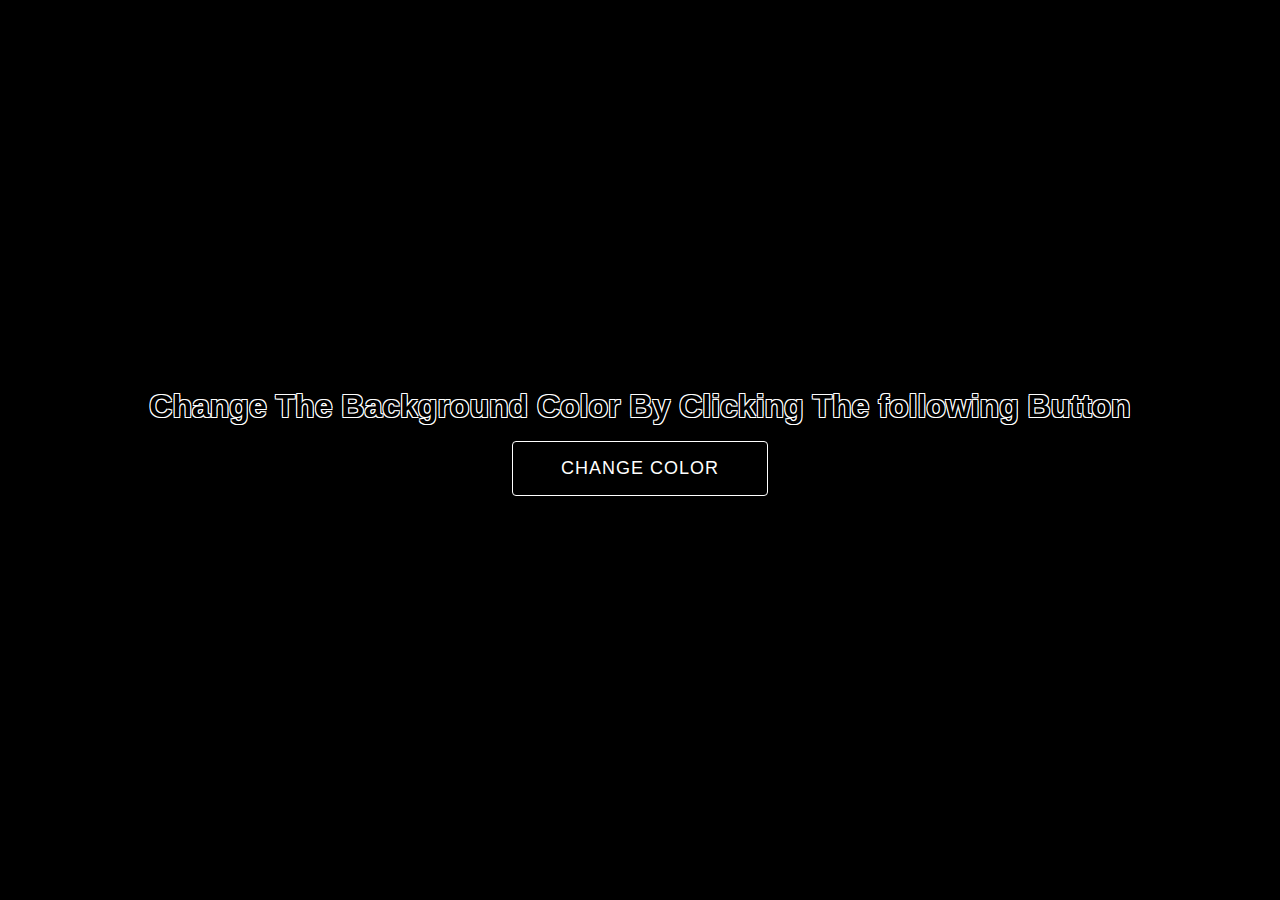
<file: project-1/index.html>
<!DOCTYPE html>
<html lang="en">
  <head>
    <meta charset="UTF-8" />
    <meta http-equiv="X-UA-Compatible" content="IE=edge" />
    <meta name="viewport" content="width=device-width, initial-scale=1.0" />
    <title>100+ DOM Projects</title>
    <!-- style -->
    <link rel="stylesheet" href="style.css" />
  </head>
  <body>
    <div class="container" id="root">
      <h1>Change The Background Color By Clicking The following Button</h1>
      <button id="change-btn">Change Color</button>
    </div>
    <!-- script -->
    <script src="app.js"></script>
  </body>
</html>
</file>
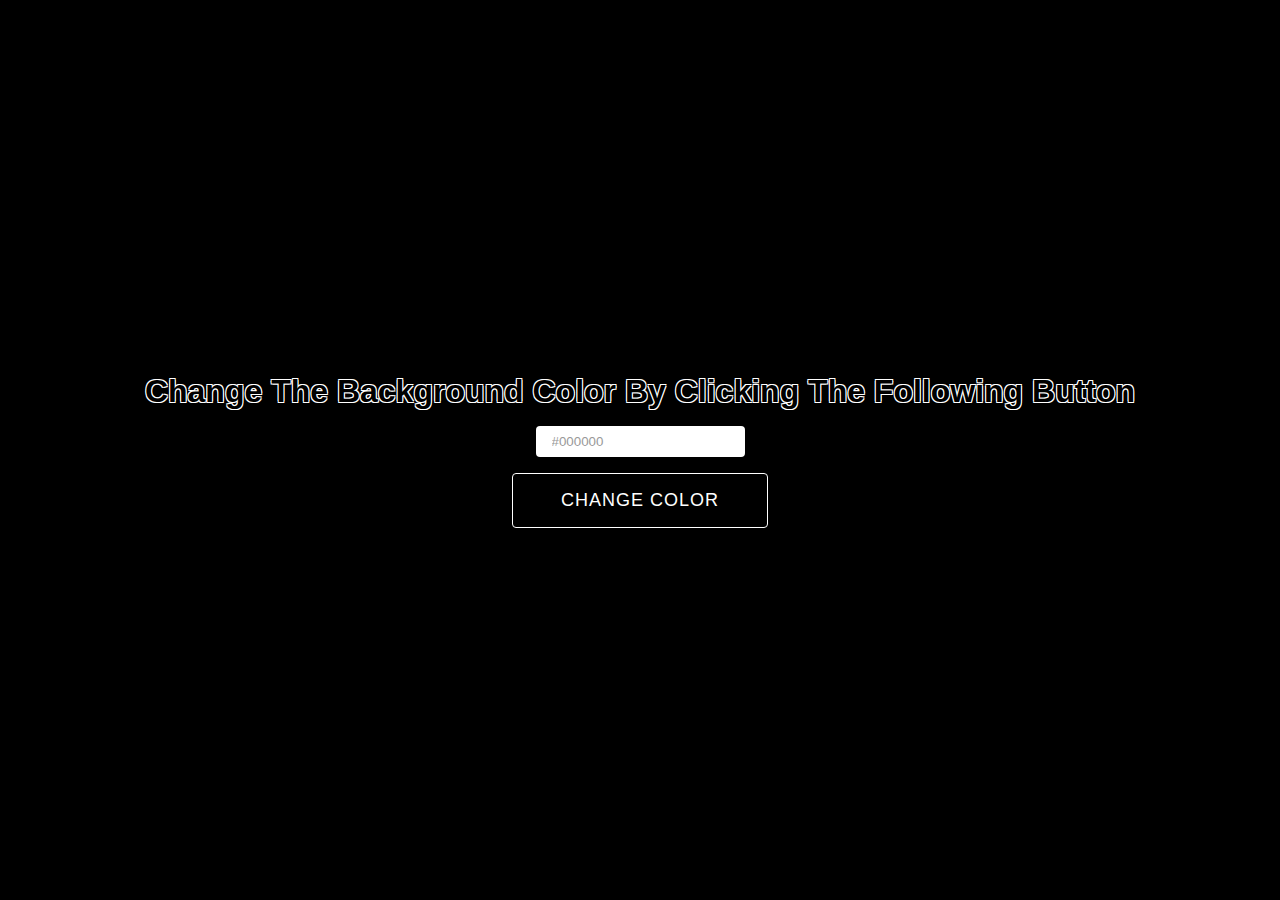
<file: project-2/index.html>
<!DOCTYPE html>
<html lang="en">
  <head>
    <meta charset="UTF-8" />
    <meta http-equiv="X-UA-Compatible" content="IE=edge" />
    <meta name="viewport" content="width=device-width, initial-scale=1.0" />
    <title>Get Hex Code of Background Color</title>
    <link rel="stylesheet" href="style.css" />
    <script src="./app.js" defer></script>
  </head>
  <body>
    <div class="container" id="root">
      <h1>Change The Background Color By Clicking The Following Button</h1>
      <input type="text" disabled value="#000000" id="output" />
      <button id="change-btn">Change Color</button>
    </div>
  </body>
</html>
</file>
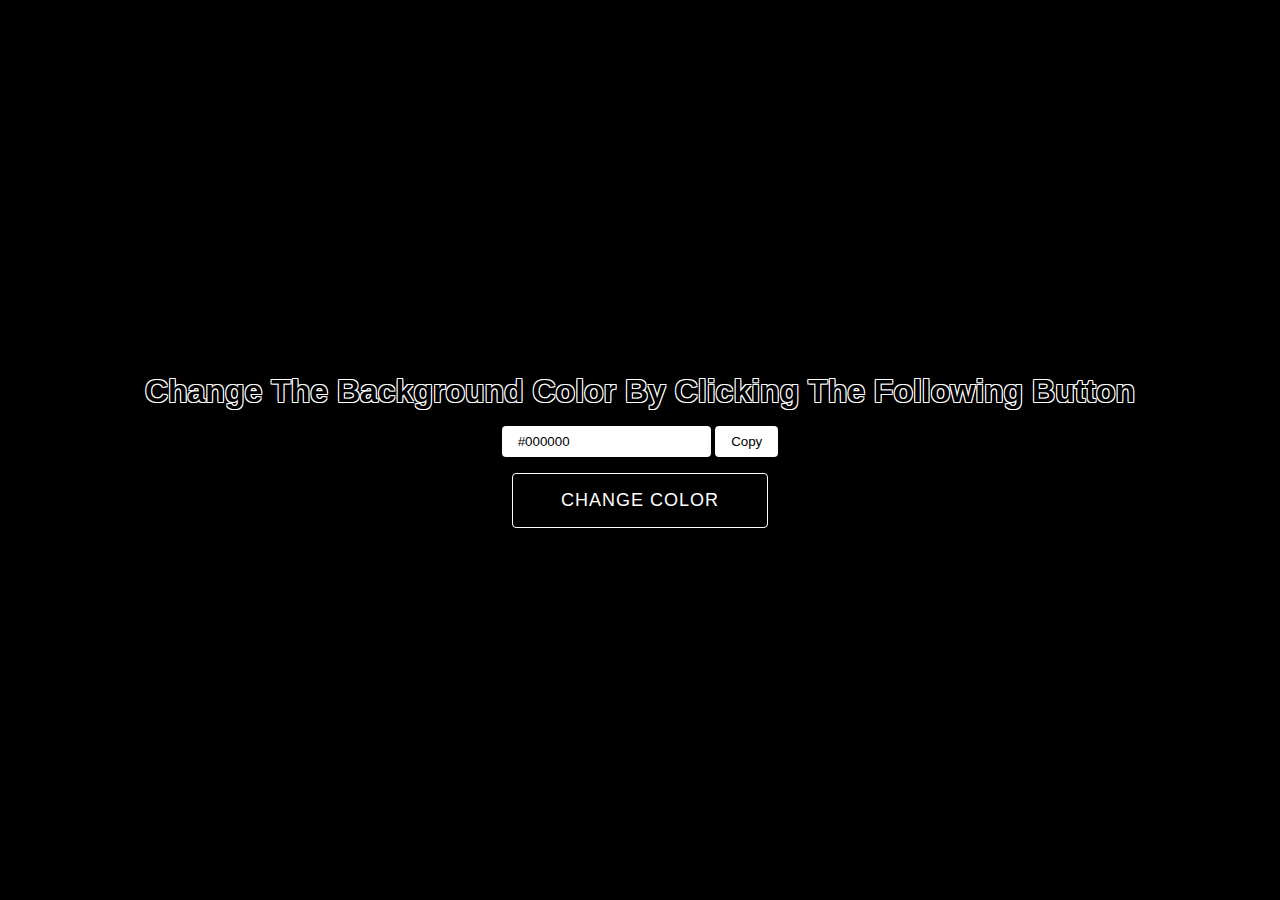
<file: project-3/index.html>
<!DOCTYPE html>
<html lang="en">
  <head>
    <meta charset="UTF-8" />
    <meta http-equiv="X-UA-Compatible" content="IE=edge" />
    <meta name="viewport" content="width=device-width, initial-scale=1.0" />
    <title>Get Hex Code of Background Color</title>
    <link rel="stylesheet" href="style.css" />
    <script src="./app.js" defer></script>
  </head>
  <body>
    <div class="container" id="root">
      <h1>Change The Background Color By Clicking The Following Button</h1>
      <div class="input-group">
        <input type="text" disabled value="#000000" id="output" />
        <button class="copy-btn" id="copy-btn" title="copy to clipboard">
          Copy
        </button>
      </div>
      <button class="change-btn" id="change-btn">Change Color</button>
    </div>
  </body>
</html>
</file>
<file: project-1/style.css>
*,
*::before,
*::after {
  margin: 0;
  padding: 0;
  box-sizing: border-box;
}

body {
  font-family: 'Frankin Gothic Medium ', 'Arial Narrow', Arial, sans-serif;
  font-size: 16px;
  background-color: #000;
  width: 100vw;
  height: 100vh;
}

.container {
  width: 100%;
  height: 100%;
  display: flex;
  flex-direction: column;
  justify-content: center;
  align-items: center;
}
button {
  padding: 1rem 3rem;
  margin: 1rem 0;
  outline: 0;
  background-color: #000;
  color: #fff;
  border: 1px solid #fff;
  border-radius: 0.25rem;
  font-size: 18px;
  text-transform: uppercase;
  letter-spacing: 1px;
  cursor: pointer;
}
button:hover {
  background-color: #fff;
  color: #000;
  border: 1px solid #000;
}
h1 {
  text-shadow: -1px -1px 0 #fff, 1px -1px 0 #fff, -1px 1px 0 #fff,
    1px 1px 0 #fff;
  text-align: center;
}
</file>
<file: project-2/style.css>
*,
*::before,
*::after {
  margin: 0;
  padding: 0;
  box-sizing: border-box;
}

body {
  font-family: 'Franklin Gothic Medium', 'Arial Narrow', Arial, sans-serif;
  font-size: 16px;
  background-color: #000;
  width: 100vw;
  height: 100vh;
}

.container {
  width: 100%;
  height: 100%;
  display: flex;
  flex-direction: column;
  justify-content: center;
  align-items: center;
  gap: 1rem;
}

input[type='text'],
input[type='text']:disabled {
  background-color: #fff;
  color: #999;
  border: #000;
  padding: 0.5rem 1rem;
  border-radius: 0.25rem;
}

button {
  padding: 1rem 3rem;
  outline: none;
  background-color: #000;
  color: #fff;
  border: 1px solid #fff;
  border-radius: 0.25rem;
  font-size: 18px;
  text-transform: uppercase;
  letter-spacing: 1px;
  cursor: pointer;
}

button:hover {
  background-color: #fff;
  color: #000;
  border: 1px solid #000;
}

h1 {
  text-shadow: -1px -1px 0 #fff, 1px -1px 0 #fff, -1px 1px 0 #fff,
    1px 1px 0 #fff;
  text-align: center;
}
</file>
<file: project-3/style.css>
*,
*::before,
*::after {
  margin: 0;
  padding: 0;
  box-sizing: border-box;
}

body {
  font-family: 'Franklin Gothic Medium', 'Arial Narrow', Arial, sans-serif;
  font-size: 16px;
  background-color: #000;
  width: 100vw;
  height: 100vh;
}

.container {
  width: 100%;
  height: 100%;
  display: flex;
  flex-direction: column;
  justify-content: center;
  align-items: center;
  gap: 1rem;
}

input[type='text'],
input[type='text']:disabled,
.copy-btn {
  background-color: #fff;
  color: #000;
  border: #000;
  padding: 0.5rem 1rem;
  border-radius: 0.25rem;
  box-shadow: 0px 4px 8px 0 rgba(0, 0, 0, 0.2);
}

.change-btn {
  padding: 1rem 3rem;
  outline: none;
  background-color: #000;
  color: #fff;
  border: 1px solid #fff;
  border-radius: 0.25rem;
  font-size: 18px;
  text-transform: uppercase;
  letter-spacing: 1px;
  cursor: pointer;
}

.change-btn:hover {
  background-color: #fff;
  color: #000;
  border: 1px solid #000;
}

h1 {
  text-shadow: -1px -1px 0 #fff, 1px -1px 0 #fff, -1px 1px 0 #fff,
    1px 1px 0 #fff;
  text-align: center;
}

.copy-btn {
  cursor: pointer;
}
</file>
